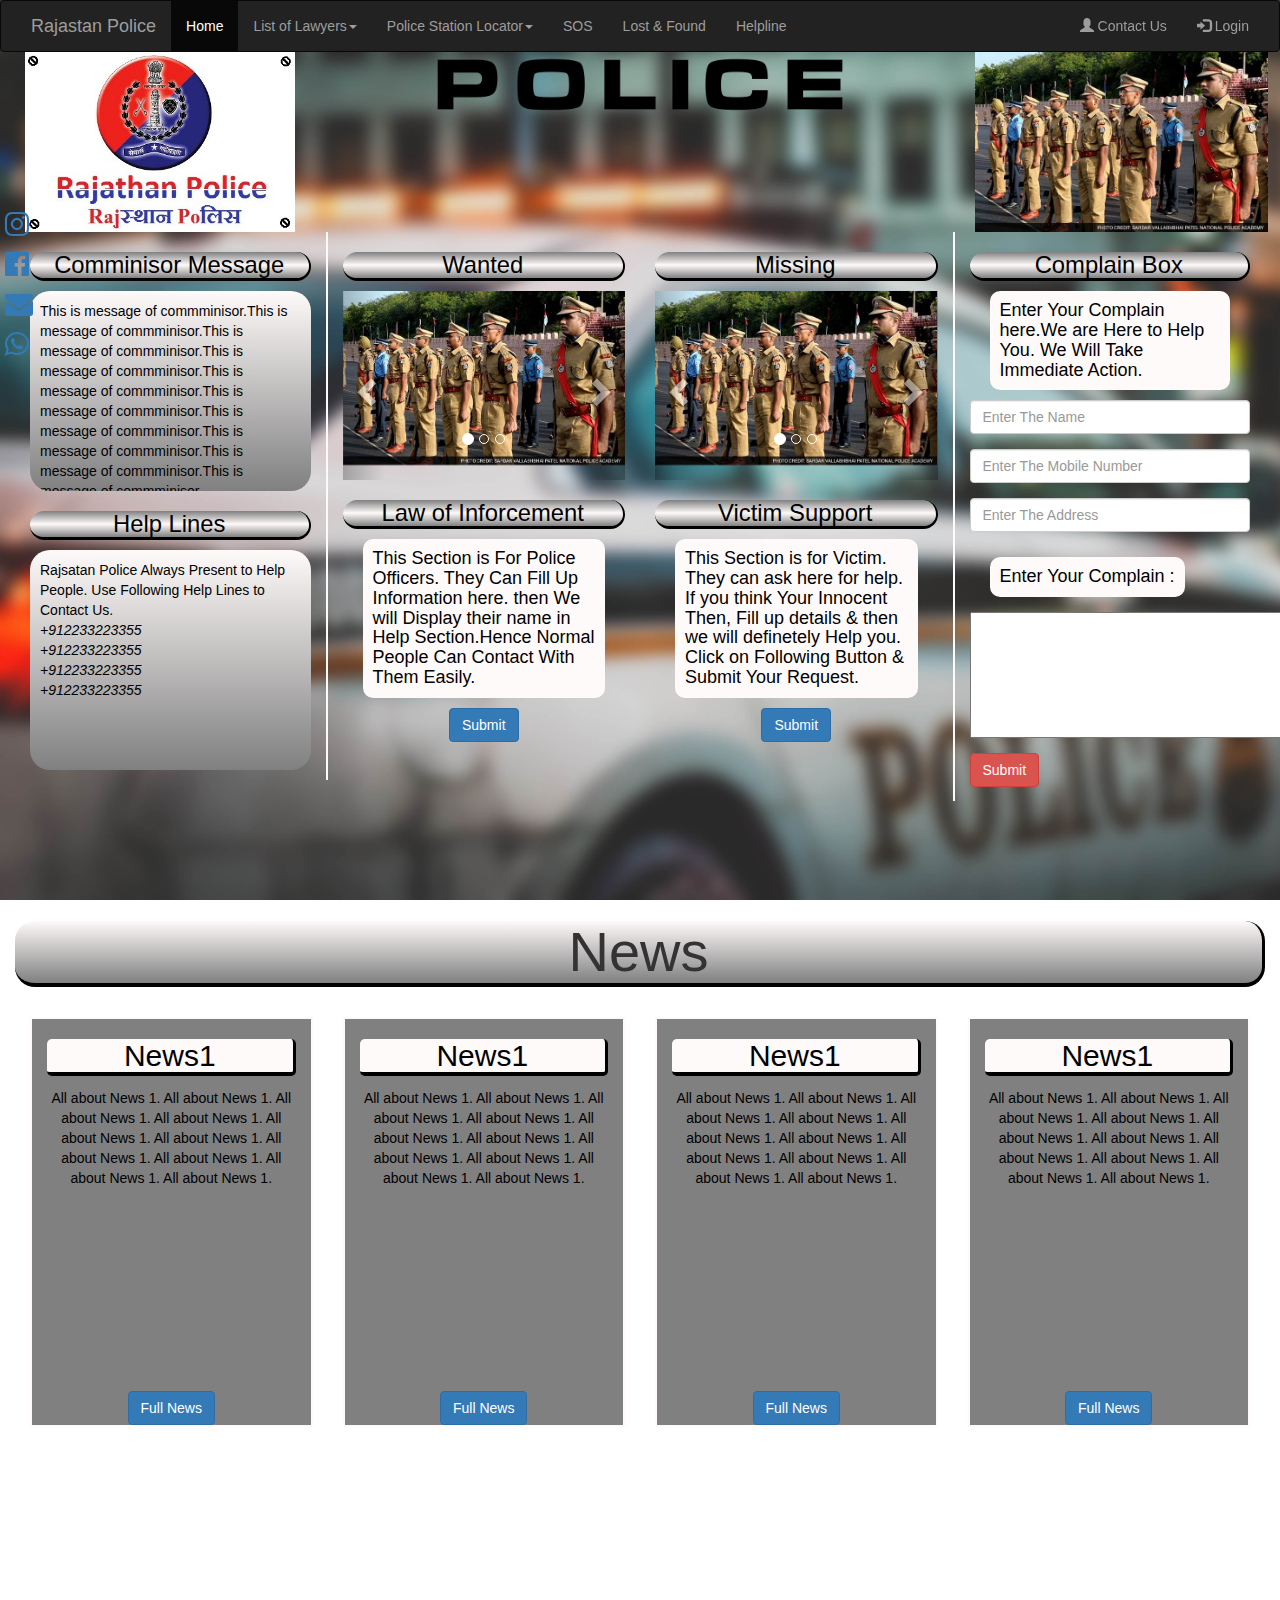
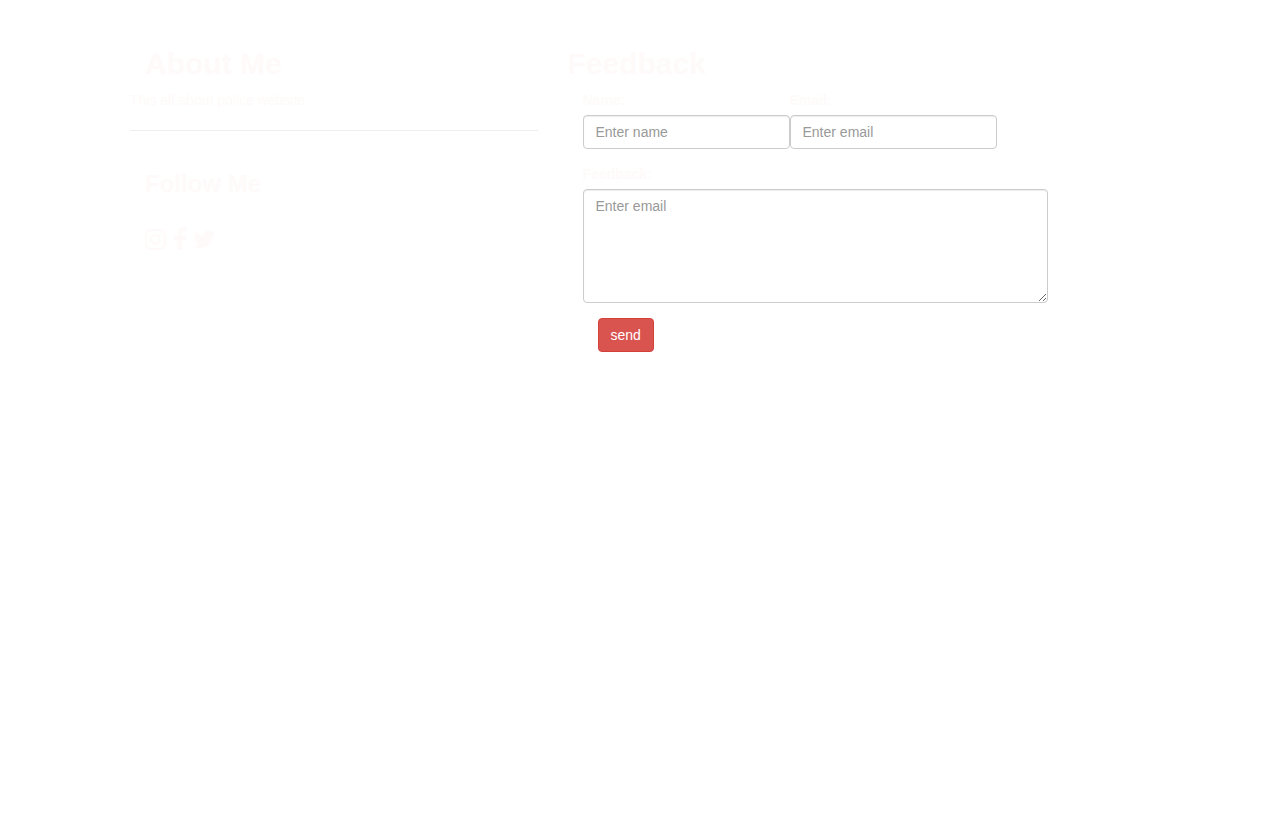
<file: index.html>
<html lang="en">
<head>
  <meta charset="utf-8">


	  <meta name="viewport" content="width=device-width, initial-scale=1">
	  <link rel="stylesheet" href="https://maxcdn.bootstrapcdn.com/bootstrap/3.3.7/css/bootstrap.min.css">
	  <script src="https://ajax.googleapis.com/ajax/libs/jquery/3.3.1/jquery.min.js"></script>
	  <script src="https://maxcdn.bootstrapcdn.com/bootstrap/3.3.7/js/bootstrap.min.js"></script>

	  
	<link rel="stylesheet" href="https://cdnjs.cloudflare.com/ajax/libs/font-awesome/4.7.0/css/font-awesome.min.css">

<link rel="stylesheet" href="css/style.css">

<style type="text/css">



</style>
</head>
<body>


<ul class="fixedme">
  <a href="#"><li><span class="fa fa-instagram"></span></li></a>
  <a href="#"><li><span class="fa fa-facebook-official"></span></li></a>
  <a href="#" onclick="alert('thegrabbox@gmail.com')"><li><span class="fa fa-envelope"></span></li></a>
  <a href="#menu"><li><span class="fa fa-whatsapp"></span></li></a>
</ul>         

  

<nav class="navbar navbar-inverse col-md-12">
  <div class="container-fluid">
    <div class="navbar-header">
      <a class="navbar-brand" href="#">Rajastan Police</a>
    </div>
    <ul class="nav navbar-nav">
      <li class="active"><a href="#">Home</a></li>
      <li class="dropdown"><a class="dropdown-toggle" data-toggle="dropdown" href="#">List of Lawyers<span class="caret"></span></a>
        <ul class="dropdown-menu ">
          <li ><a href="#">Lawyer 1</a></li>
          <li><a href="#">Lawyer 2</a></li>
          <li><a href="#">Lawyer 3</a></li>
        </ul>
      </li>
      <li class="dropdown"><a class="dropdown-toggle" data-toggle="dropdown" href="#">Police Station Locator<span class="caret"></span></a>
        <ul class="dropdown-menu ">
          <li ><a href="#">Station 1</a></li>
          <li><a href="#">station 2</a></li>
          <li><a href="#">station 3</a></li>
        </ul>
      </li>
      <li class=""><a href="#">SOS</a></li>
 		<li class=""><a href="#">Lost &	 Found</a></li>
      <li class=""><a href="help.php">Helpline</a></li>

      
      <li><a href="#"></a></li> 
    </ul>
    <ul class="nav navbar-nav navbar-right">
      <li><a href="#"><span class="glyphicon glyphicon-user"></span> Contact Us</a></li>
      <li><a href="admin.php"><span class="glyphicon glyphicon-log-in"></span> Login  </a></li>
    </ul>
  </div>
</nav>

<div class="div1 col-md-12 col-lg-12 col-xs-12 ">
    <div class="row">
    	<div class="col-md-3 col-lg-3 col-xs-3  text-center rajastan-left"><img src="images/rajastan.jpg"></div>
     
     <center>
     <div class="col-lg-6 col-md-6 col-xs-6 heading"><img src="images/logo4.png"></div>
     </center>
    	
    <div class="col-md-3 col-lg-3 col-xs-3  text-center rajastan-right"><img src="images/police1.jpg"></div>
     </div>  
              
    <div class="col-md-3 col-lg-3 text-center borderme"><h2 class="">Comminisor Message</h2>
    <p class="text-left cmsg">This is message of commminisor.This is message of commminisor.This is message of commminisor.This is message of commminisor.This is message of commminisor.This is message of commminisor.This is message of commminisor.This is message of commminisor.This is message of commminisor.This is message of commminisor.</p>
    <div class="helpline">
        <h2 class="">Help Lines</h2>
    <p class="text-right">Rajsatan Police Always Present to Help People. Use Following Help Lines to Contact Us.<br>
    <i>+912233223355</i><br>
    <i>+912233223355</i><br>
    <i>+912233223355</i><br>
    <i>+912233223355</i></p>
    </div>

    </div>





    <div class="col-md-3 col-lg-3 col-xs-6 text-center"><h2 class="">Wanted</h2>

    		<div class="slider">	
					<div id="myCarousel" class="carousel slide" data-ride="carousel">
						<!-- Indicators -->
						<ol class="carousel-indicators">
						<li data-target="#myCarousel" data-slide-to="0" class="active"></li>
						<li data-target="#myCarousel" data-slide-to="1"></li>
						<li data-target="#myCarousel" data-slide-to="2"></li>
						</ol>

						<!-- Wrapper for slides -->
						<div class="carousel-inner">
						<div class="item active">
						  <img src="images/police1.jpg" alt="" >
						</div>

						<div class="item">
						  <img src="images/police2.jpg" alt="">
						</div>

						<div class="item">
						  <img src="images/tank.jpg" alt="">
						</div>
						</div>

						<!-- Left and right controls -->
						<a class="left carousel-control" href="#myCarousel" data-slide="prev">
						<span class="glyphicon glyphicon-chevron-left"></span>
						<span class="sr-only">Previous</span>
						</a>
						<a class="right carousel-control" href="#myCarousel" data-slide="next">
						<span class="glyphicon glyphicon-chevron-right"></span>
						<span class="sr-only">Next</span>
						</a>
					</div>		
				</div>			



					<h2 class="">Law of Inforcement </h2>

					<h4>This Section is For Police Officers. They Can Fill Up Information here. then We will Display their name in Help Section.Hence
					Normal People Can Contact With Them  Easily.</h4>
					<a href="officer.html"><input class="btn btn-primary" type="submit" name=""> </a>

    </div>


    <div class="col-md-3 col-lg-3 col-xs-6 text-center"><h2 class="">Missing</h2>

    		<div class="slider">	
					<div id="myCarousel2" class="carousel slide" data-ride="carousel">
						<!-- Indicators -->
						<ol class="carousel-indicators">
						<li data-target="#myCarousel" data-slide-to="0" class="active"></li>
						<li data-target="#myCarousel" data-slide-to="1"></li>
						<li data-target="#myCarousel" data-slide-to="2"></li>
						</ol>

						<!-- Wrapper for slides -->
						<div class="carousel-inner">
						<div class="item active">
						  <img src="images/police1.jpg" alt="" >
						</div>

						<div class="item">
						  <img src="images/police2.jpg" alt="">
						</div>

						<div class="item">
						  <img src="images/tank.jpg" alt="">
						</div>
						</div>

						<!-- Left and right controls -->
						<a class="left carousel-control" href="#myCarousel2" data-slide="prev">
						<span class="glyphicon glyphicon-chevron-left"></span>
						<span class="sr-only">Previous</span>
						</a>
						<a class="right carousel-control" href="#myCarousel2" data-slide="next">
						<span class="glyphicon glyphicon-chevron-right"></span>
						<span class="sr-only">Next</span>
						</a>
					</div>		
				</div>	

					<div class="Victim">
					<h2 >Victim Support</h2>
					<h4>This Section is for Victim. They can ask here for help. If you think Your Innocent Then, Fill up details & then we will 
					definetely Help you. Click on Following Button & Submit Your Request.</h4>	
		 			<a href="victim.html"><input  class="btn btn-primary" type="submit" name="sub"></a>	
		 			</div>

    </div>

    <div class="col-md-3 col-lg-3 col-xs-12	 complain">
    <h2 class="text-center">Complain Box</h2>
    <h4 class="text-left">Enter Your Complain here.We are Here to Help You. We Will Take Immediate Action.</h4>
    <form action="complain.php" method="GET">
    	<div class="form-group">
		      <input type="text" class="form-control" id="username" placeholder="Enter The Name" name="name" required>
		 </div>
		 <div class="form-group">
		      <input type="number" maxlength="13" minlength="10" class="form-control" id="mobile" placeholder="Enter The Mobile Number" name="number" required>
		 </div>
		 <div class="form-group">
		      <input type="text" class="form-control" id="username" maxlength="200" placeholder="Enter The Address" name="add" required>
		 </div>

		 <div class="form-group">
		 <label><h4 class="text-left">Enter Your Complain :</h4></label>
		 <textarea cols="40" rows="6" name="complain" required=""></textarea>
		 </div>

		 <input  class="btn btn-danger" type="submit" name="sub">

    </form>
    </div>



 </div>


<div class="col-md-12 col-lg-12 col-xs-12 div2" id="news">
   <h1 class="col-md-12 col-lg-12 col-xs-12 text-center"> News </h1>
   <div class="col-md-3 col-lg-3 col-xs-6 ">
   		<div class="col-md-12 col-lg-12 col-xs-12 bdme">
		   	<h2>News1</h2>
		   	<p>All about News 1. All about News 1.  All about News 1.  All about News 1.  All about News 1.  All about News 1. All about News 1.  All about News 1.  All about News 1.  All about News 1. </p>
		   	<input  class="btn btn-primary" type="button" name="" value="Full News">
		</div>
	</div>
   <div class="col-md-3 col-lg-3 col-xs-6 ">
   		<div class="col-md-12 col-lg-12 col-xs-12 bdme">
		   	<h2>News1</h2>
		   	<p>All about News 1. All about News 1.  All about News 1.  All about News 1.  All about News 1.  All about News 1. All about News 1.  All about News 1.  All about News 1.  All about News 1. </p>
		   	<input  class="btn btn-primary" type="button" name="" value="Full News">
		</div>
	</div>

	  <div class="col-md-3 col-lg-3 col-xs-6 ">
   		<div class="col-md-12 col-lg-12 col-xs-12 bdme">
		   	<h2>News1</h2>
		   	<p>All about News 1. All about News 1.  All about News 1.  All about News 1.  All about News 1.  All about News 1. All about News 1.  All about News 1.  All about News 1.  All about News 1. </p>
		   	<input  class="btn btn-primary" type="button" name="" value="Full News">
		</div>
	</div>

   <div class="col-md-3 col-lg-3 col-xs-6 ">
   		<div class="col-md-12 col-lg-12 col-xs-12 bdme">
		   	<h2>News1</h2>
		   	<p>All about News 1. All about News 1.  All about News 1.  All about News 1.  All about News 1.  All about News 1. All about News 1.  All about News 1.  All about News 1.  All about News 1. </p>
		   	<input  class="btn btn-primary" type="button" name="" value="Full News">
		</div>
	</div>
   


</div>

<div class="div3 col-lg-12 col-md-12">
<footer class="ftr col-xs-12 col-lg-12 col-md-12 ">
  
<div class="col-md-5 col-xs-11  ">
  <h2 class="col-md-12 col-xs-12"><b>About Me</b></h2>
  <p>This all about police website.</p>

<hr/>
  <h3 class="col-md-5 col-xs-11"><b>Follow Me </b></h3><br>  

<h3 class="col-md-12 col-xs-12">
  <span class="fa fa-instagram"></span>

  <span class="fa fa-facebook"></span>

  <span class="fa fa-twitter"></span>
</h3>
  </div>



<div class="col-md-6 col-lg-6 col-xs-12 footer ">
    
  <h2><b>Feedback</b></h2>

          <form name="form1" method="GET" action="feedbackme.php" >
    
            <div class="col-md-12">
             
             <div class="form-group">
                  <label for="name">Name:</label>
                <input type="text" class="form-control" id="name" placeholder="Enter name" name="name" required>
              </div> 

             <div class="form-group">
                  <label for="email">Email:</label>
                <input type="text" class="form-control" id="email" placeholder="Enter email" name="email" required>
              </div>             

              <div class="form-group">
                  <label for="feedback">Feedback:</label>
                <textarea type="text" class="form-control" id="feedback"  cols="55" rows="5" placeholder="Enter email" name="fb" required></textarea>
              </div>

              


  <div class="col-xs-12 col-md-12">            
    <input class="btn btn-danger " type="submit" name="sub" value="send">
  </div>
            
            </div>

</form>

</div>


</footer>
</div>


</body>
</html>
</file>
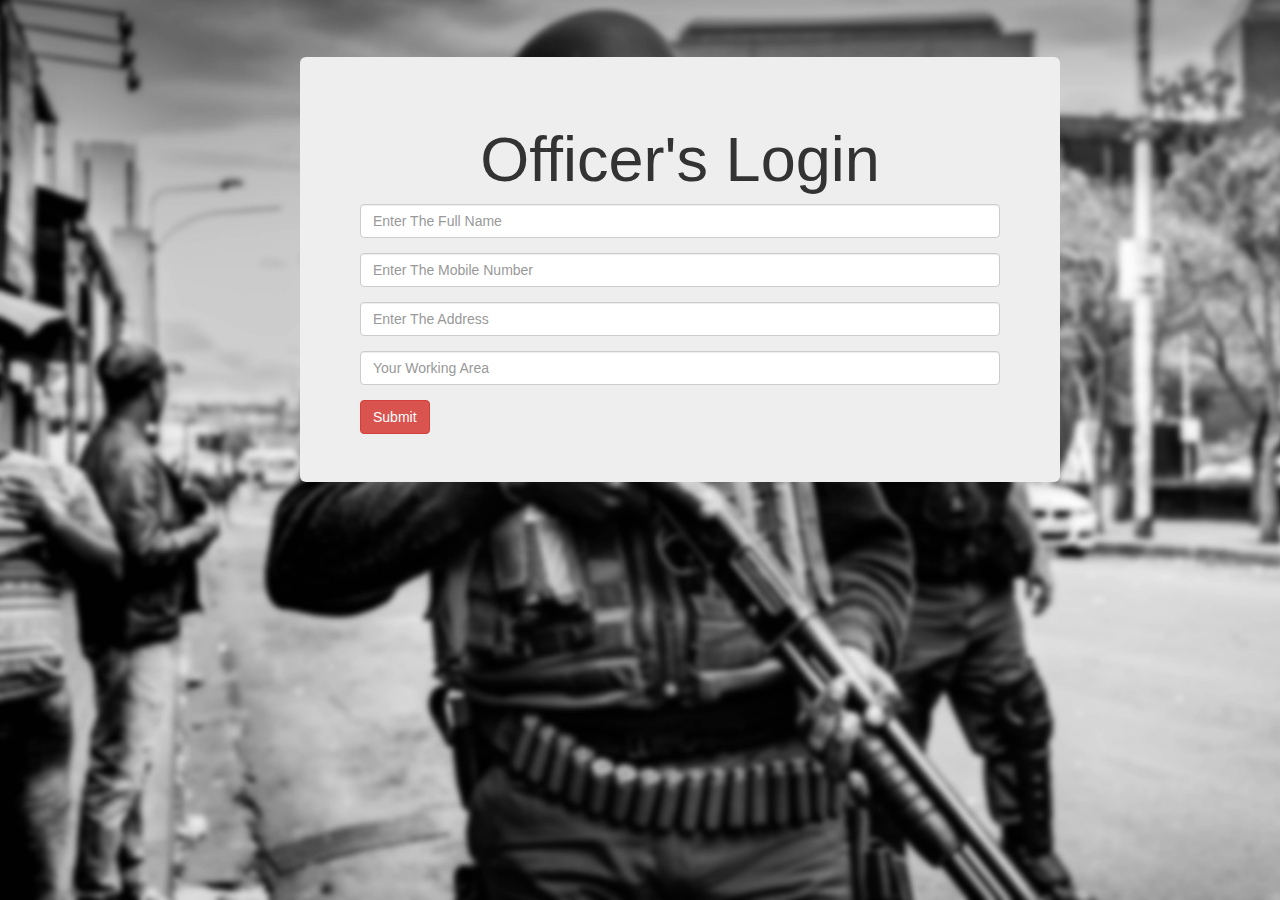
<file: officer.html>
<!DOCTYPE html>
<html>
<head>
	<title></title>


	  <meta name="viewport" content="width=device-width, initial-scale=1">
	  <link rel="stylesheet" href="https://maxcdn.bootstrapcdn.com/bootstrap/3.3.7/css/bootstrap.min.css">
	  <script src="https://ajax.googleapis.com/ajax/libs/jquery/3.3.1/jquery.min.js"></script>
		  <script src="https://maxcdn.bootstrapcdn.com/bootstrap/3.3.7/js/bootstrap.min.js"></script>

	  
	<link rel="stylesheet" href="https://cdnjs.cloudflare.com/ajax/libs/font-awesome/4.7.0/css/font-awesome.min.css">

</head>

<style type="text/css">
	
body{

background:url(images/bgimg.jpg);
padding-bottom: 100px; 
background-attachment:fixed;
background-size:cover;
display:table;
z-index: 1;
height: 100vh;
}


.div1{  
margin-top: 5%;
}

</style>

<body>
<div class="container">
<div class="col-md-3 col-lg-3 col-xs-0"></div>
<div class=" div1 col-md-6  col-lg-8 col-xs-12 jumbotron">
<form action="officerme.php" method="GET">
    	
		<h1 class="text-center">Officer's Login </h1>
    	<div class="form-group">
		      <input type="text" class="form-control"  placeholder="Enter The Full Name" name="name" required>
		 </div>
		 <div class="form-group">
		      <input type="number" maxlength="13" minlength="10" class="form-control" id="Mobile" placeholder="Enter The Mobile Number" name="number" required>
		 </div>
		 <div class="form-group">
		      <input type="text" class="form-control"  maxlength="100" placeholder="Enter The Address" name="add" required>
		 </div>

		 <div class="form-group">
		      <input type="text" class="form-control"  maxlength="100" placeholder="Your Working Area" name="area" required>
		 </div>

		 <input  class="btn btn-danger" type="submit" name="sub">

    </form>
 </div>
</div>
</body>
</html>
</file>
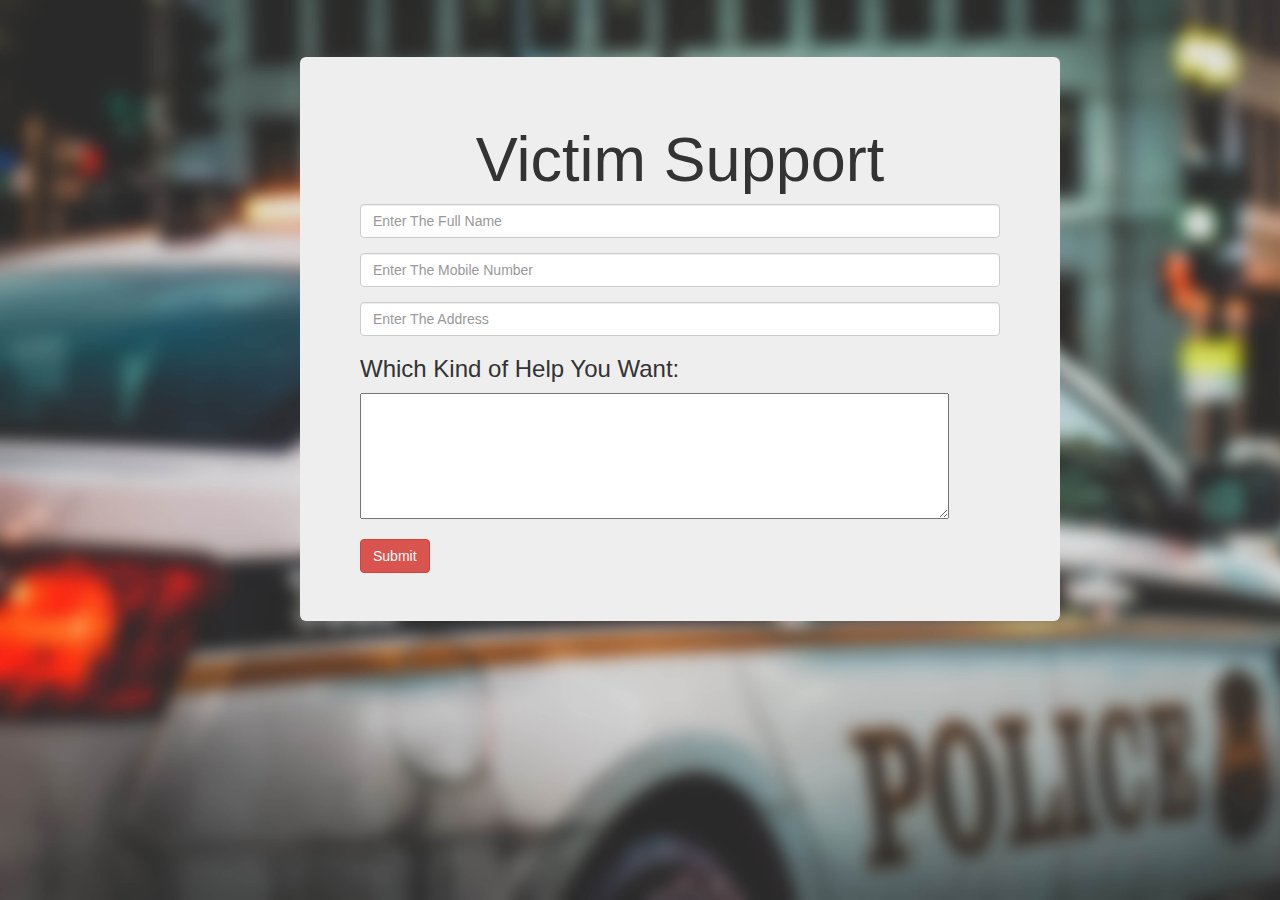
<file: victim.html>
<!DOCTYPE html>
<html>
<head>
	<title></title>


	  <meta name="viewport" content="width=device-width, initial-scale=1">
	  <link rel="stylesheet" href="https://maxcdn.bootstrapcdn.com/bootstrap/3.3.7/css/bootstrap.min.css">
	  <script src="https://ajax.googleapis.com/ajax/libs/jquery/3.3.1/jquery.min.js"></script>
		  <script src="https://maxcdn.bootstrapcdn.com/bootstrap/3.3.7/js/bootstrap.min.js"></script>

	  
	<link rel="stylesheet" href="https://cdnjs.cloudflare.com/ajax/libs/font-awesome/4.7.0/css/font-awesome.min.css">

</head>

<style type="text/css">
	
body{

background:url(images/car.jpg);
padding-bottom: 100px; 
background-attachment:fixed;
background-size:cover;
display:table;
z-index: 1;
height: 100vh;
}


.div1{  
margin-top: 5%;
}

</style>

<body>
<div class="container">
<div class="col-md-3 col-lg-3 col-xs-0"></div>
<div class=" div1 col-md-6  col-lg-8 col-xs-12 jumbotron">
<form action="victimme.php" method="GET">
    	
		<h1 class="text-center">Victim Support</h1>
    	<div class="form-group">
		      <input type="text" class="form-control" id="username" placeholder="Enter The Full Name" name="name" required>
		 </div>
		 <div class="form-group">
		      <input type="number" maxlength="13" minlength="10" class="form-control" id="Mobile" placeholder="Enter The Mobile Number" name="number" required>
		 </div>
		 <div class="form-group">
		      <input type="text" class="form-control" id="username" maxlength="100" placeholder="Enter The Address" name="add" required>
		 </div>

		 <div class="form-group">
		 <h3>Which Kind of Help You Want:</h3>
		 <textarea cols="70" rows="6" name="help" maxlength="200"  required></textarea>
		 </div>

		 <input  class="btn btn-danger" type="submit" name="sub">

    </form>
 </div>
</div>
</body>
</html>
</file>
<file: css/style.css>
body{
  margin: 0;
  padding: 0;
  }


  .div1{  
background: -webkit-linear-gradient(-45deg,orange,white,green);
background:url(../images/car.jpg);
padding-bottom: 100px; 
background-attachment:fixed;
background-size:cover;
display:table;
z-index: 1;
margin-top: 0;
padding-top: 52;

}

.div1 h2{
  color: black;
  background: -webkit-linear-gradient(grey,snow,grey);
  border-radius: 30px;
  font-size: 1.7em;   

  border-bottom:3px solid black;
  border-right:2px solid black;
}


.slider img{
  max-height: 220px;
  margin-bottom: 15px;
}

.div1 .cmsg{
overflow-y: scroll;
color: black;
height: 200px;
background: -webkit-linear-gradient(snow,grey); 
  border-radius: 20px;
  padding: 10px;
}

.borderme{
  border-right: 2px solid snow;
}

.div1 .helpline{
  color: snow;
}

 .helpline p{
  padding: 10px;
  border-radius: 20px;;
overflow-y: scroll;
color: black;
height: 220px; 
  background: -webkit-linear-gradient(snow,grey);
  text-align: left;
 }

 h4 {
color: black;
background-color: snow;
padding: 10px;
border-radius: 10px;
text-align: left;
margin-left: 20px;
 margin-right: 20px;
}

.complain{
  padding-top: 0;
  border-left:2px solid snow;
  
}


.div2{

background: url("../images/tank.jpg");
background-attachment:fixed;
background-size:cover;
display:table;
z-index: 2;
padding-bottom: 100px;
}


.div2 .bdme{
  height: 410px;
  color: snow;
  text-align: center;
   margin-top:20px; 
  border:2px solid snow;
  background: grey; 
}
  .div2 h1{
  font-size: 4em;
  background: -webkit-linear-gradient(snow,grey);
  border-radius: 20px;
  border-bottom:4px solid black;
    border-right:3px solid black;

 }

 .div2 h2{
  color: black;
  background: snow;
  border-radius: 5px;
  border-bottom:4px solid black;
    border-right:3px solid black;

 }
 
.div2 p{
  overflow-y: scroll; 
  height: 295px;
  color: black;
  border-radius: 20px;
  padding: 2px;
}



.div3{
padding: 100px;
background:url(../images/police3.jpg);
background-attachment:fixed;
background-size:cover;
display:table;
color: snow;
height: 100vh;
z-index: 3;
}

.navbar{
  position: fixed;
  z-index: 9;
}

.fixedme{
  position: fixed;
  top: 200px;
  left: 0px;
  padding:5px;
  text-decoration: none;
  font-size:2em;
  z-index: 9;
  color: snow; 
} 
  
.fixedme li{
  margin:0;
  padding:0;
}

.fixedme li:hover{
  position: relative;
  color: red;
}

.fixedme li:active{
  position: relative;
  color: red;
}

.fixedme li:visited{
  position: relative;
  color: snow;
}


.heading{
  height:100px;
  background-size: cover;
}

.heading img{

  height: 65px;
}

.rajastan-right img{
  height: 180px;
}


.rajastan-left img{
  height: 180px;
}

.ftr{
}


.footer .form-group{
  float: left;
}

.footer .btn{
  margin-left: 0;
}



@media(max-width: 720px)
{


nav{
  display: none;
}

.div1{
  font-size: 0.7em;
  padding-top: 20;
}

.complain{
  margin: 0;
  padding: 0;
  border:0;
}


.borderme{
  border:0;
}

.div1 h4{

  margin: 0;
  padding: 2px;
  color: snow;
  background:none; 
}


.complain h4{
color: snow;
margin-left: 0px;
 margin-right: 0px;
}



.heading img{
  height: 23px;
}

.rajastan-right img{
  height: 50px;
}


.rajastan-left img{
  height: 50px;

}

.div1 .cmsg{
overflow-y: scroll;;
height: auto;
  border-radius: 20px;
  padding: 10px;
}

.div1 .helpline{
  color: snow;
}

 .helpline p{
  padding: 10px;
  border-radius: 20px;

height: auto; 
 }

.div2{
  padding-top: 20px;
  font-size: 0.8em;
}

.div2 *{
  margin: 0;
  padding: 0px;
}

.div2 h2{
  margin: 5px;
  border-radius: 0;
}

.div3{
  padding: 0;
  padding-bottom: 50px;
}


}
</file>
